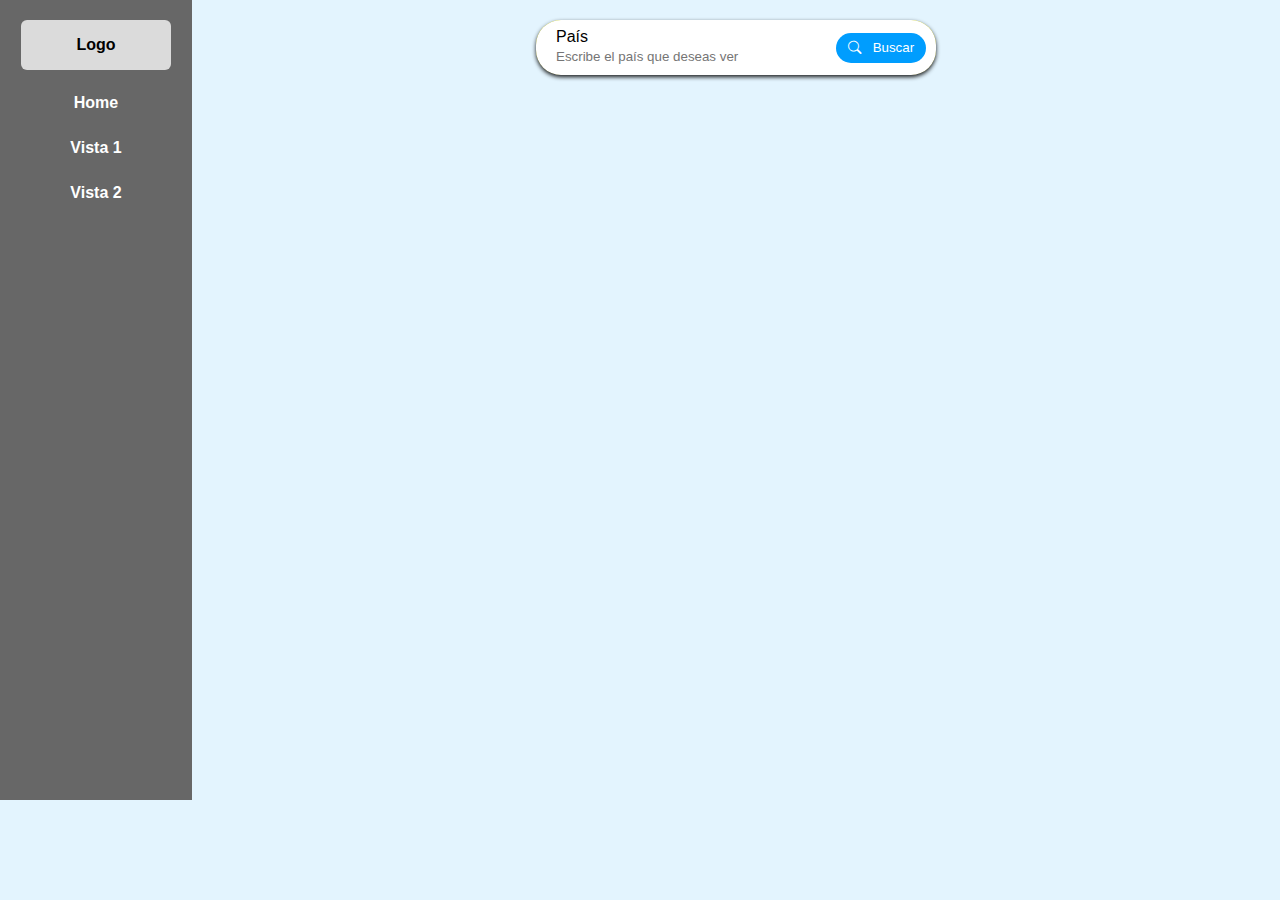
<file: index.html>
<!DOCTYPE html>
<html lang="en">
<head>
    <meta charset="UTF-8">
    <meta name="viewport" content="width=device-width, initial-scale=1.0">
    <title>Info Countries</title>
    <link rel="stylesheet" href="https://cdn.jsdelivr.net/npm/bootstrap-icons@1.11.2/font/bootstrap-icons.min.css">
    <link rel="stylesheet" href="./styles/style.css">
</head>
<body>
    <!-- <div class="cuadro-principal">
        <div class="texto-principal">
            <p>BIENVENIDO</p>
            <p class="parrafo">Aplicación para obtener información general de los países del mundo. <a href="#seccion-paises">Vamos</a></p>
        </div>
        <img class="mundo" src="./img/2150265.svg" alt="">
    </div> -->
    <div class="lista-nav" id="lista-nav">
        <button class="lista"><i class="bi bi-list"></i></button>
    </div>
    <div id="seccion-paises">
        <div class="lado-izquierdo" id="lado-izquierdo">
            <div class="logo">Logo</div>
            <div class="sub-divs" id="restablecer">Home</div>
            <div class="sub-divs">Vista 1</div>
            <div class="sub-divs">Vista 2</div>
        </div>
        <div class="lado-derecho">
            <div class="contenedor-buscar">
                <div id="inputContainer">
                    <label id="inputLabel">País</label>
                    <input id="inputBusqueda" type="text" País placeholder="Escribe el país que deseas ver">
                </div>
                <button class="boton-buscar"><i class="bi bi-search"></i>Buscar</button>
            </div>
            <div id="galeria-paises">
                <!-- <div class="paises-cuadros"></div>
                <div class="paises-cuadros"></div>
                <div class="paises-cuadros"></div>
                <div class="paises-cuadros"></div>
                <div class="paises-cuadros"></div>
                <div class="paises-cuadros"></div>
                <div class="paises-cuadros"></div>
                <div class="paises-cuadros"></div>
                <div class="paises-cuadros"></div> -->
            </div>
            <div id="informacion-pais">

            </div>
        </div>
    </div>
    <script src="app.js"></script>
</body>
</html>
</file>
<file: styles/style.css>
*{
    margin: 0;
    padding: 0;
    box-sizing: border-box;
    font-family: sans-serif;
}
body{
    width: 100%;
    background: rgb(227, 244, 254);
}
.lista-nav{
    position: absolute;
    background: red;
    display: none;
}
.mundo{
    width: 1000px;
    height: 75vh;
}
.cuadro-principal{
    display: flex;
    text-align: center;
    margin-top: 30px;
    font-size: 75px;
    background: rgb(227, 244, 254);
}
.texto-principal{
    height: 100%;
    margin-top: auto;
    margin-bottom: auto;
    margin-left: 30px;
}

.parrafo{
    font-size: 20px;
}
/* --------------------SECCION PAISES--------------------*/
#seccion-paises{
    display: flex;
    flex-direction: row;
    background: red;
}
.lado-izquierdo{
    width: 15%;
    height: 800px;
    background-color: rgb(103, 103, 103);
    display: flex;
    flex-direction: column;
    align-items: center;

}
.lado-izquierdo div{
    display: flex;
    align-items: center;
    justify-content: center;
    margin-top: 20px;
}
.logo{
    height: 50px;
    width: 150px;
    background-color: rgb(219, 219, 219);
    border-radius: 6px;
    font-weight: bold;
    user-select: none;
}
.sub-divs{
    color: white;
    width: 150px;
    height: 25px;
    border-radius: 6px;
    cursor: pointer;
    transition: .3s;
    font-weight: bold;
    user-select: none;
}
.sub-divs:hover{
    background-color: white;
    color: rgb(103, 103, 103);
}
.lado-derecho{
    width: 85%;
    height: 800px;
    background: rgb(227, 244, 254);
    display: flex;
    flex-direction: column;
    align-items: center;
}
.contenedor-buscar{
    position: relative;
    background: yellow;
    height: fit-content;
    display: flex;
    align-items: center;
    border-radius: 25px;
    top: 20px;
}
#inputContainer{
    background: red;
    display: flex;
    flex-direction: column;
    height: 55px;
    width: 400px;
    justify-content: center;
    border-radius: 25px;
    background: white;
    box-shadow: 0 2px 4px rgba(0, 0, 0, 0.9); 
}
 #inputBusqueda {
    padding-left: 20px;
    border: none;
    outline: none;
    width: 250px;
    height: 22px;
    background: transparent;
} 
#inputLabel {
    width: fit-content;
    padding-left: 20px;
}
.boton-buscar{
    position: absolute;
    height: 30px;
    width: 90px;
    right: 10px;
    border-radius: 15px;
    border: none;
    display: flex;
    align-items: center;
    justify-content: space-evenly;
    background-color: rgb(0, 157, 254);
    color: white;
    cursor: pointer;
    transition: .3s;
}
.boton-buscar:hover{
    background-color: rgba(0, 157, 254, 0.6);
}
#galeria-paises{
    width: 85%;
    height: 600px;
    margin-top: 40px;
    display: grid;
    justify-content: center;
    align-items: center;
    grid-template-columns: repeat(auto-fill, minmax(250px, 1fr));
    grid-gap: 10px;
}
.paises-cuadros{
    position: relative;
    width: 250px;
    height: 150px;
    background: white;
    display: flex;
    margin-left: auto;
    margin-right: auto;
    border-radius: 25px;
    color: rgb(0, 157, 254);
    font-size: 15px;
    flex-direction: row-reverse;
    align-items: center;
    justify-content: center;
}

img{
    width: 25%;
    height: 40px;
    order: 1;
}
.paises-cuadros p{
    position: absolute;
    color: rgb(103, 103, 103);
    display: flex;
    bottom: 40px;
    left: 100px;
}
.card{
    height: 150px;
    width: 250px;
    text-align: left;
    background: white;
    display: flex;
    flex-direction: column;
    justify-content: center;
}
.card h3, p{
    color: rgb(0, 157, 254);
    margin-left: 10px;
}

@media(max-width: 520px){
/*SECCION PAISES */
    .lista-nav{
        top: 32px;
        display: flex;
        width: 40px;
        height: 30px;
        left: 10px;
    }
    .lista-nav button{
        width: 100%;
        height: 30px;
        background: grey;
        border: white 1px solid;
        cursor: pointer;
        z-index: 4;
    }
    .lista-nav button i{
        font-size: 20px;
        color: white;
    }
    .contenedor-buscar{
        width: 310px;
    }
    .lado-izquierdo{
        display: none;
    } 
    .lado-izquierdo-visible{
        background-color: rgb(103, 103, 103);
        display: flex;
        width: 280px;
        position: absolute;
        z-index: 3;
        transition: transform 0.3s ease-in-out;

    }
    .lado-derecho{
        background: rgb(227, 244, 254);
        width: 100%;
        min-width: 430px;
    }
    body{
        background: rgb(227, 244, 254);
    }
}
</file>
